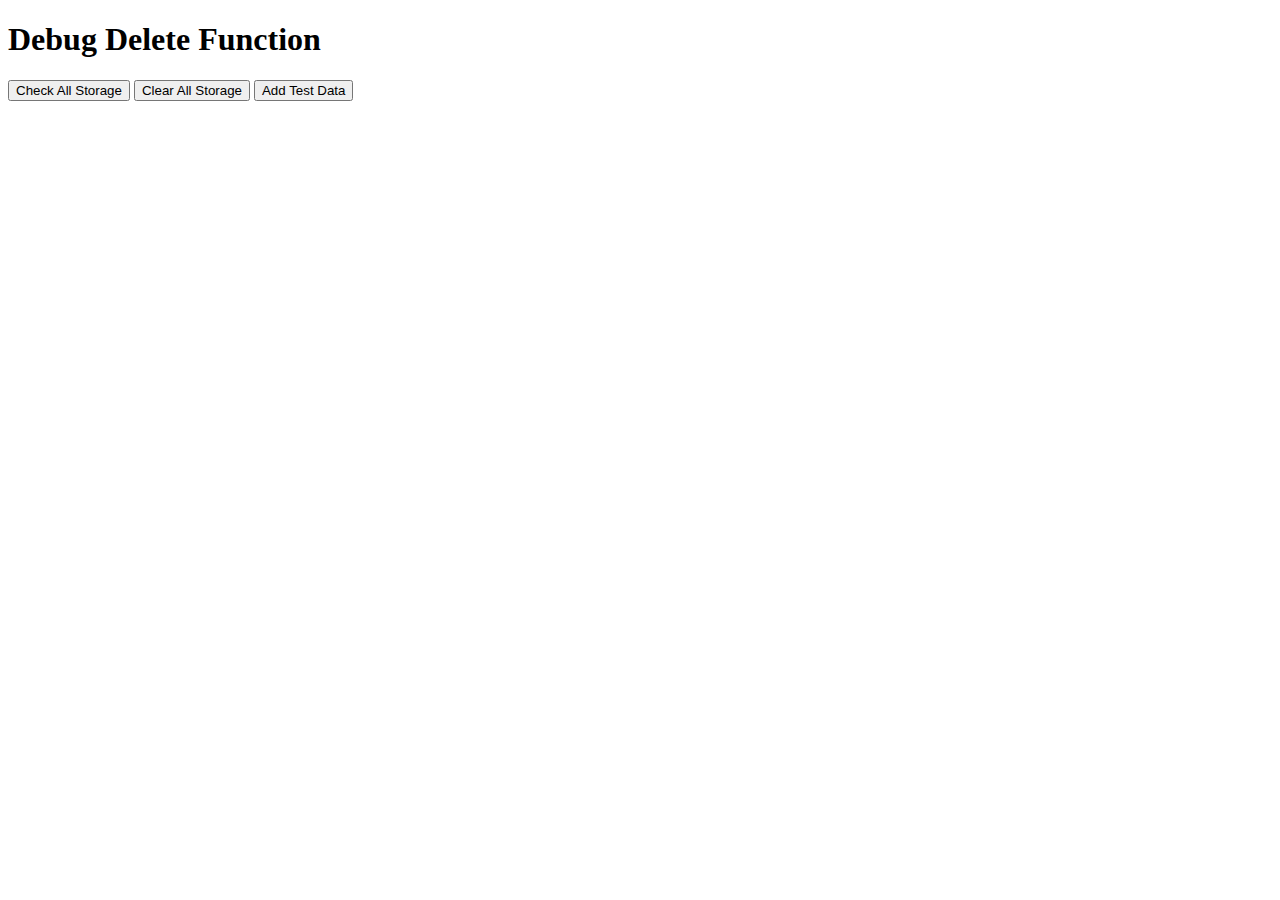
<file: debug.html>
<!DOCTYPE html>
<html>
<head>
    <title>Debug Delete Function</title>
    <script src="indexeddb-storage.js"></script>
    <script src="github-storage.js"></script>
</head>
<body>
    <h1>Debug Delete Function</h1>
    <button onclick="checkStorage()">Check All Storage</button>
    <button onclick="clearAllStorage()">Clear All Storage</button>
    <button onclick="testData()">Add Test Data</button>
    <div id="output"></div>

    <script>
        function log(message) {
            const output = document.getElementById('output');
            output.innerHTML += '<div>' + message + '</div>';
            console.log(message);
        }

        async function checkStorage() {
            document.getElementById('output').innerHTML = '';
            log('=== CHECKING ALL STORAGE ===');
            
            // Check localStorage
            const localStorage_data = localStorage.getItem('literaturePapers');
            log('localStorage: ' + (localStorage_data ? JSON.parse(localStorage_data).length + ' papers' : 'empty'));
            
            // Check IndexedDB
            try {
                const storage = new IndexedDBStorage();
                await storage.init();
                const papers = await storage.getAllPapers();
                log('IndexedDB: ' + (papers ? papers.length + ' papers' : 'empty'));
            } catch (error) {
                log('IndexedDB error: ' + error.message);
            }
            
            // Check GitHub token
            const token = githubStorage.getToken();
            log('GitHub token: ' + (token ? 'configured' : 'not configured'));
        }

        async function clearAllStorage() {
            log('=== CLEARING ALL STORAGE ===');
            
            // Clear localStorage
            localStorage.removeItem('literaturePapers');
            log('localStorage cleared');
            
            // Clear IndexedDB
            try {
                const storage = new IndexedDBStorage();
                await storage.init();
                await storage.clearAllData();
                log('IndexedDB cleared');
            } catch (error) {
                log('IndexedDB clear error: ' + error.message);
            }
            
            log('All storage cleared!');
        }

        async function testData() {
            log('=== ADDING TEST DATA ===');
            
            const testPaper = {
                id: 1,
                title: "Test Paper " + Date.now(),
                authors: ["Test Author"],
                year: 2024,
                journal: "Test Journal",
                researchArea: "General"
            };
            
            // Add to localStorage
            localStorage.setItem('literaturePapers', JSON.stringify([testPaper]));
            log('Added to localStorage');
            
            // Add to IndexedDB
            try {
                const storage = new IndexedDBStorage();
                await storage.init();
                await storage.savePaper(testPaper);
                log('Added to IndexedDB');
            } catch (error) {
                log('IndexedDB save error: ' + error.message);
            }
        }
    </script>
</body>
</html>
</file>
